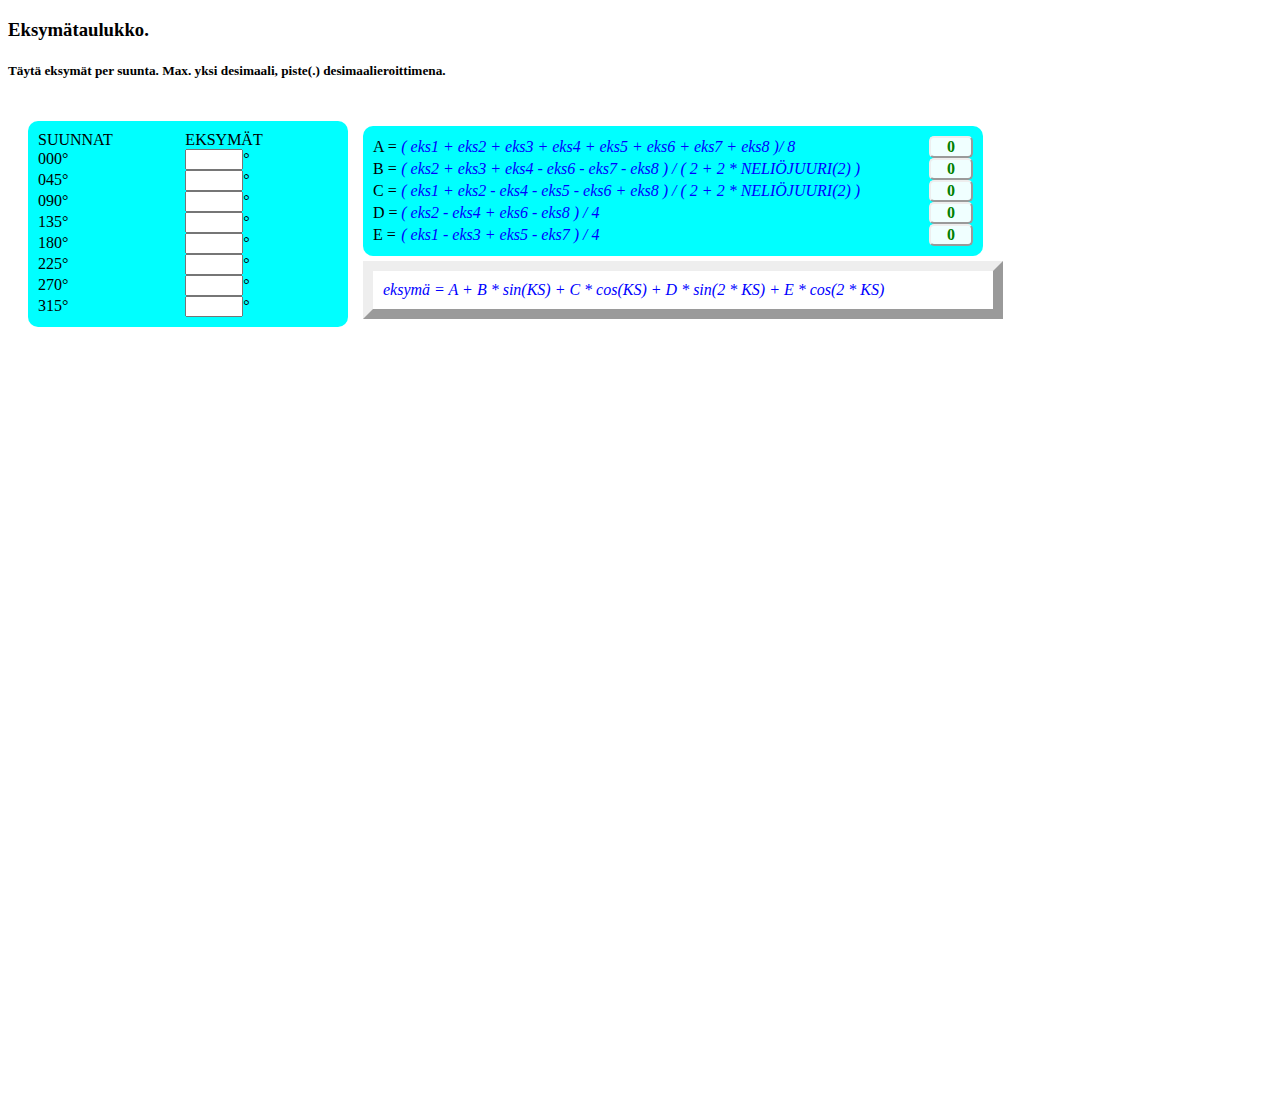
<file: index.html>
<!DOCTYPE html>
<html lang="en">
<head>
    <meta http-equiv="content-type" content="text/html; charset=UTF-8">
    <title>Eksymätaulukko</title>
    <link rel="stylesheet" type="text/css" href="css/tyylit.css">
    <script src="js/chart.js"></script>
</head>
<body>
<h3>Eksymätaulukko.</h3>
<h5>Täytä eksymät per suunta. Max. yksi desimaali, piste(.)
    desimaalieroittimena.</h5>
<div style="float: left">
    <div>
        <div style="float: left">
            <div id="input" style="float: left">
                <div class="row"><label class="cell">SUUNNAT</label><label class="cell">EKSYMÄT</label></div>
                <div class="row"><label class="cell">000°</label> <input
                        value="" id="eks1"
                        type="text"
                >°
                </div>
                <div class="row"><label class="cell">045°</label> <input
                        value="" id="eks2"
                        type="text"
                >°
                </div>
                <div class="row"><label class="cell">090°</label> <input
                        value="" id="eks3"
                        type="text"
                >°
                </div>
                <div class="row"><label class="cell">135°</label> <input
                        value="" id="eks4"
                        type="text"
                >°
                </div>
                <div class="row"><label class="cell">180°</label> <input
                        value="" id="eks5"
                        type="text"
                >°
                </div>
                <div class="row"><label class="cell">225°</label> <input
                        value="" id="eks6"
                        type="text"
                >°
                </div>
                <div class="row"><label class="cell">270°</label> <input
                        value="" id="eks7"
                        type="text"
                >°
                </div>
                <div class="row"><label class="cell">315°</label> <input
                        value="" id="eks8"
                        type="text"
                >°
                </div>
            </div>
            <div style="float: left">
                <div id="kertoimet">
                    <div class="row"><label class="cell">A =</label><label class="cell formula">(
                        eks1 + eks2 + eks3 + eks4 + eks5 + eks6 + eks7 + eks8 )/ 8</label><label
                            id="A"
                            class="cell kerroinresult"
                    >0</label></div>
                    <div class="row"><label class="cell">B =</label><label class="cell formula">(
                        eks2 + eks3 + eks4 - eks6 - eks7 - eks8 ) / ( 2 + 2 *
                        NELIÖJUURI(2) )</label><label id="B" class="cell kerroinresult">0</label></div>
                    <div class="row"><label class="cell">C =</label><label class="cell formula">(
                        eks1 + eks2 - eks4 - eks5 - eks6 + eks8 ) / ( 2 + 2 *
                        NELIÖJUURI(2) )</label><label id="C" class="cell kerroinresult">0</label></div>
                    <div class="row"><label class="cell">D =</label><label class="cell formula">(
                        eks2 - eks4 + eks6 - eks8 ) / 4</label><label id="D" class="cell kerroinresult">0</label></div>
                    <div class="row"><label class="cell">E =</label><label class="cell formula">(
                        eks1 - eks3 + eks5 - eks7 ) / 4</label><label id="E" class="cell kerroinresult">0</label></div>
                </div>
                <div id="laskenta">
                    <div class="row"><label class="cell formula">eksymä = A + B * sin(KS)
                        + C * cos(KS) + D * sin(2 * KS) + E * cos(2 * KS)</label></div>
                </div>
            </div>
            <div style="float: left">
                <div style="float: left">
                    <button
                            id="tulostus1" style="visibility:hidden;color: green;font-weight: bold"
                            onclick="printTaulukko('kehys')"
                    >
                        Tulosta eksymätaulukko
                    </button>
                </div>
                <div style="float: left">
                    <button
                            id="tulostus2" style="visibility:hidden;color: green;font-weight: bold"
                            onclick="printCanvas('kayra')"
                    >
                        Tulosta eksymäkäyrä
                    </button>
                </div>
            </div>
        </div>
        <div>
        <div id="kehys">
            <div id="taulukko" style="float: left;visibility: hidden"></div>
            <div style="float: left">
                <canvas id="kayra" width="500" height="720"></canvas>
            </div>
        </div>
        </div>
    </div>
</div>
<script src="js/calc.js"></script>
<script src="js/gui.js"></script>

</body>
</html>
</file>
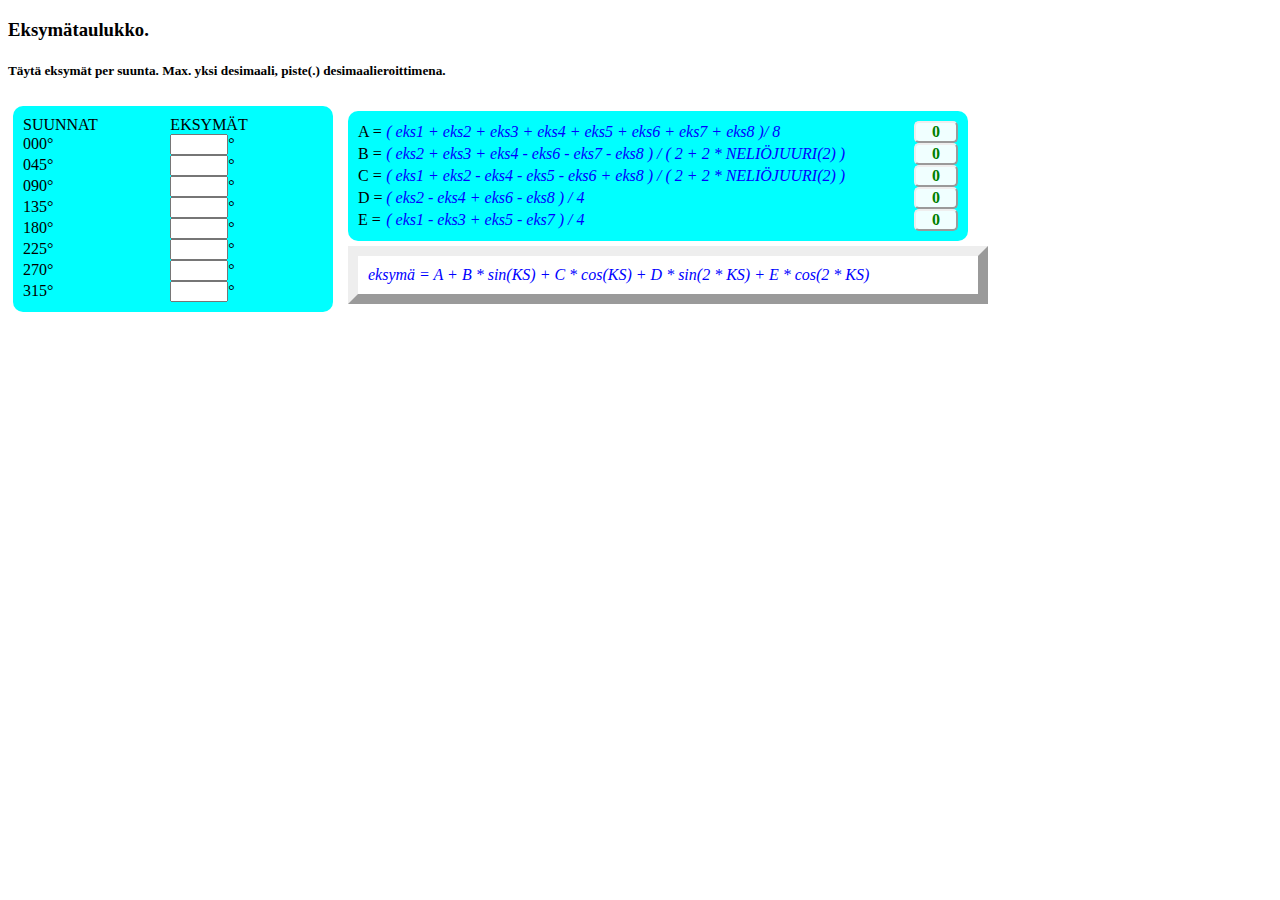
<file: html/index.html>
<!DOCTYPE html>
<html lang="en">
<head>
    <meta charset="UTF-8">
    <title>Eksymätaulukko</title>
    <link rel="stylesheet" type="text/css" href="tyylit.css">
</head>
<body>
<h3>Eksymätaulukko.</h3>
<h5>Täytä eksymät per suunta. Max. yksi desimaali, piste(.) desimaalieroittimena.</h5>
<div id="input" style="float: left">
    <div class="row"><label class="cell">SUUNNAT</label><label class="cell">EKSYMÄT</label></div>
    <div class="row"><label class="cell">000°</label> <input type="text" value="" id="eks1"/>°</div>
    <div class="row"><label class="cell">045°</label> <input type="text" value="" id="eks2"/>°</div>
    <div class="row"><label class="cell">090°</label> <input type="text" value="" id="eks3"/>°</div>
    <div class="row"><label class="cell">135°</label> <input type="text" value="" id="eks4"/>°</div>
    <div class="row"><label class="cell">180°</label> <input type="text" value="" id="eks5"/>°</div>
    <div class="row"><label class="cell">225°</label> <input type="text" value="" id="eks6"/>°</div>
    <div class="row"><label class="cell">270°</label> <input type="text" value="" id="eks7"/>°</div>
    <div class="row"><label class="cell">315°</label> <input type="text" value="" id="eks8"/>°</div>
</div>

<div style="float: left">
    <div id="kertoimet">
        <div class="row"><label class="cell">A =</label><label class="cell formula">( eks1 + eks2 + eks3 + eks4 + eks5 +
            eks6 + eks7 + eks8 )/ 8</label><label id="A" class="cell kerroinresult">0</label></div>
        <div class="row"><label class="cell">B =</label><label class="cell formula">( eks2 + eks3 + eks4 - eks6 - eks7 -
            eks8 ) / ( 2 + 2 * NELIÖJUURI(2) )</label><label id="B" class="cell kerroinresult">0</label></div>
        <div class="row"><label class="cell">C =</label><label class="cell formula">( eks1 + eks2 - eks4 - eks5 - eks6 +
            eks8 ) / ( 2 + 2 * NELIÖJUURI(2) )</label><label id="C" class="cell kerroinresult">0</label></div>
        <div class="row"><label class="cell">D =</label><label class="cell formula">( eks2 - eks4 + eks6 - eks8 ) /
            4</label><label id="D" class="cell kerroinresult">0</label></div>
        <div class="row"><label class="cell">E =</label><label class="cell formula">( eks1 - eks3 + eks5 - eks7 ) /
            4</label><label id="E" class="cell kerroinresult">0</label></div>
    </div>

    <div id="laskenta">
        <div class="row"><label class="cell formula">eksymä = A + B * sin(KS) + C * cos(KS) + D * sin(2 * KS) + E *
            cos(2 * KS)</label></div>
    </div>
    <div style="float: right"><button id="tulostus" style="visibility:hidden;color: green;font-weight: bold" onclick="print('kehys')">Tulosta eksymätaulukko</button></div>
    <div id="kehys">
        <div id="taulukko" style="visibility:hidden;">
        </div>
    </div>
</div>
<script src="../js/calc.js"></script>
</body>
</html>
</file>
<file: css/tyylit.css>
input {

    text-align: center;
    width: 50px;
    alignment: center;
    display: table-cell;
}


div {
    margin: 5px 5px 5px 5px;
}

.cell{
    display: table-cell;
}

.row {
    display:  table-row;
}

#laskenta{
    padding: 10px;
    width: 600px;
    border-style: outset;
    border-width: 10px;
}

.kerroinresult{
    color:green;
    font-weight: bold;
    background-color: azure;
    width: 40px;
    border-style: outset;
    border-radius: 5px;
    border-width: 2px;
    alignment: center;
    text-align: center;
}

.formula{
    font-style: italic;
    color: blue;
}

#input {
    display:  table;
    padding: 10px;
    background-color: aqua;
    width: 300px;
    border-radius: 10px;
}

#kertoimet {
    display:  table;
    padding: 10px;
    background-color:aqua;
    width: 600px;
    border-radius: 10px;
}

.otsikko{

}

.solu{
    border-top-style: solid;
    border-top-width: 1px;
    border-top-color: black;
}

#taulukko {
    margin-top: 20px;
    display:  table;
    padding: 10px;
    background-color:white;
    width: 300px;
    border-radius: 0px;
    border-style: solid;
    border-width: 3px;
    border-color: black;
}
</file>
<file: html/tyylit.css>
input {

    text-align: center;
    width: 50px;
    alignment: center;
    display: table-cell;
}


div {
    margin: 5px 5px 5px 5px;
}

.cell{
    display: table-cell;
}

.row {
    display:  table-row;
}

#laskenta{
    padding: 10px;
    width: 600px;
    border-style: outset;
    border-width: 10px;
}

.kerroinresult{
    color:green;
    font-weight: bold;
    background-color: azure;
    width: 40px;
    border-style: outset;
    border-radius: 5px;
    border-width: 2px;
    alignment: center;
    text-align: center;
}

.formula{
    font-style: italic;
    color: blue;
}

#input {
    display:  table;
    padding: 10px;
    background-color: aqua;
    width: 300px;
    border-radius: 10px;
}

#kertoimet {
    display:  table;
    padding: 10px;
    background-color:aqua;
    width: 600px;
    border-radius: 10px;
}

.otsikko{

}

.solu{
    border-top-style: solid;
    border-top-width: 1px;
    border-top-color: black;
}

#taulukko {
    display:  table;
    padding: 10px;
    background-color:white;
    width: 300px;
    border-radius: 0px;
    border-style: solid;
    border-width: 3px;
    border-color: black;
}
</file>
